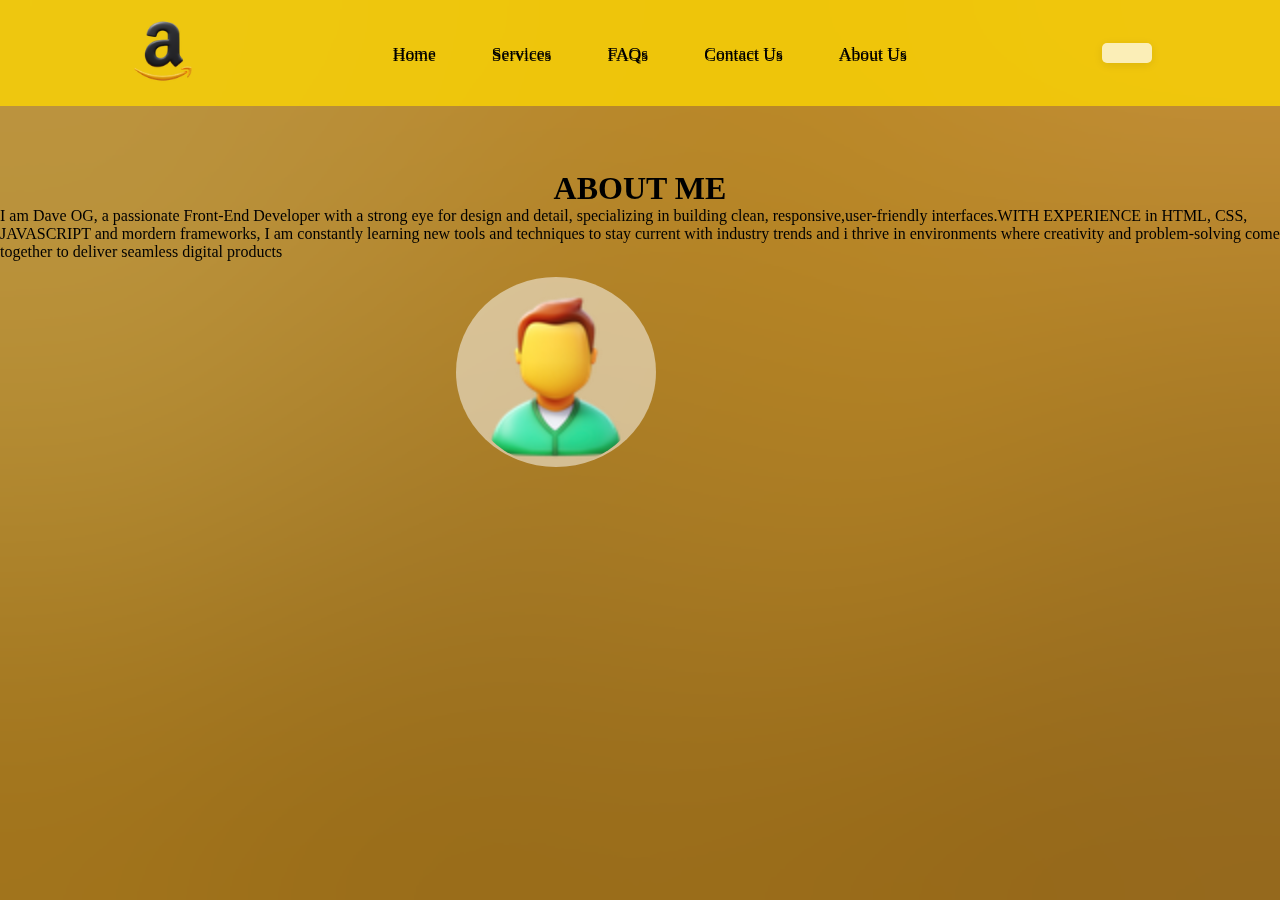
<file: about.html>
<!DOCTYPE html>
<html lang="en">
<head>
    <meta charset="UTF-8">
    <meta http-equiv="X-UA-Compatible" content="IE=edge">
    <meta name="viewport" content="width=device-width, initial-scale=1.0">
    <title>About</title>
    <link rel="stylesheet" href="./about.css">
</head>
<body>
    <nav>
        <a href="#"><img class="nav-logo" src="./img/icons8-amazon-94.png" alt="Amazon icon"></a>
    <ul class="nav-links">
        <li><a href="./index.html" class="links">Home</a></li>
        <li><a href="./services.html" class="links">Services</a></li>
        <li><a href="./faqs.html" class="links">FAQs</a></li>
        <li><a href="./contact.html" class="links">Contact Us</a></li>
        <li><a href="./about.html" class="links">About Us</a></li>
    </ul>
    <div class="social-icons">
     <a href="#"> <i class="fa brands fa-facebook"></i></a>
     <a href=""><i class="fa brands fa-whatsapp"></i></a>
     <a href=""><i class="fa solid fa-phone"></i></a>
    </div> 
    </nav> 
    <!-- #####   ABOUT ME  ###### -->
    <section class="about-me">
        <header>
            <h1>ABOUT ME</h1>
            <p>I am Dave OG, a passionate Front-End Developer with a strong eye for design and detail, specializing in building clean, responsive,user-friendly interfaces.WITH EXPERIENCE in HTML, CSS, JAVASCRIPT and mordern frameworks, I am constantly learning new tools and techniques to stay current with industry trends and i thrive in environments where creativity and problem-solving come together to deliver seamless digital products</p>
            <img width="200px" src="./img/icons8-person-94.png" alt="">
        </header>   
</body>
</html>
</file>
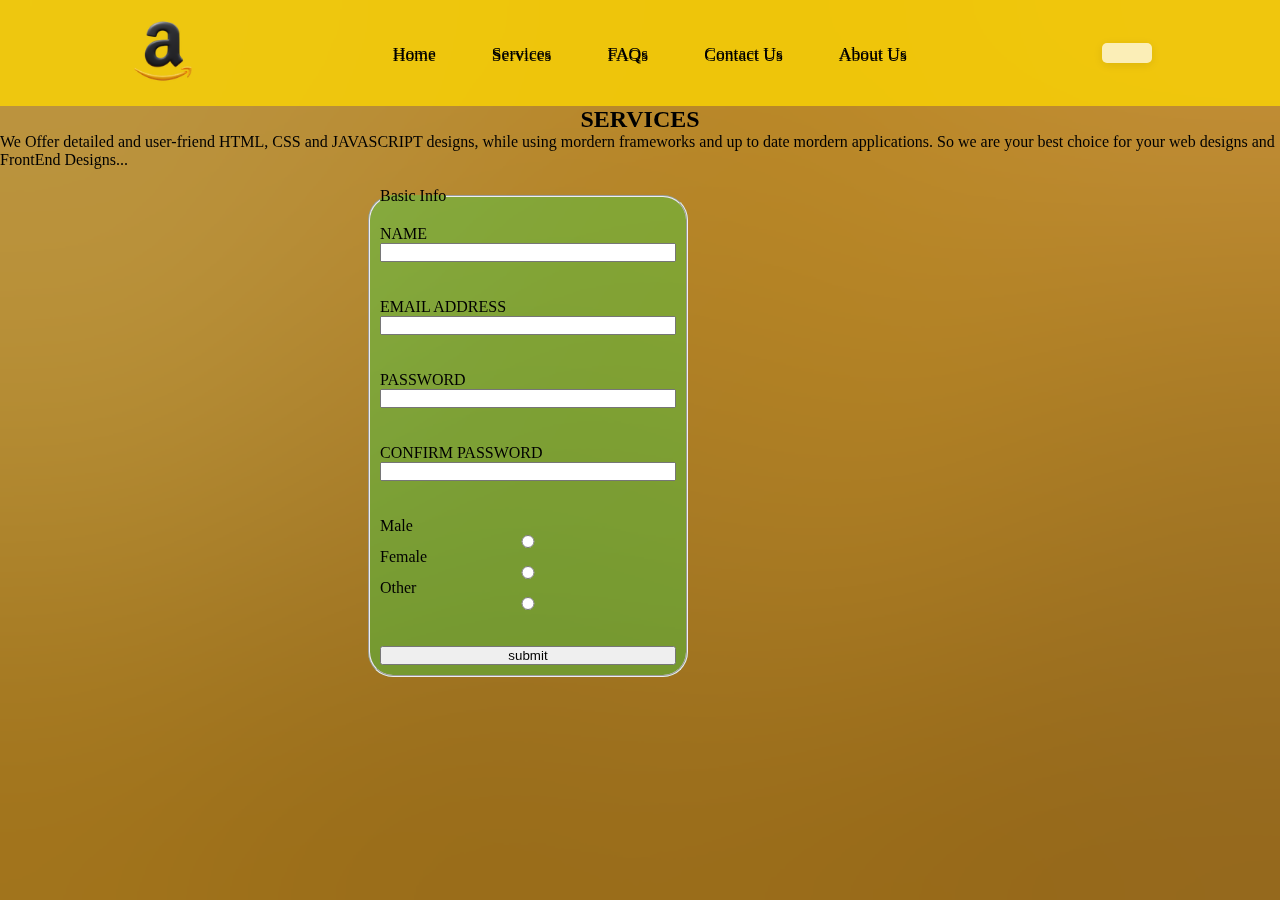
<file: services.html>
<!DOCTYPE html>
<html lang="en">
<head>
    <meta charset="UTF-8">
    <meta http-equiv="X-UA-Compatible" content="IE=edge">
    <meta name="viewport" content="width=device-width, initial-scale=1.0">
    <title>SERVICES</title>
    <link rel="stylesheet" href="./services.css">
</head>
<body>
    <nav>
        <a href="#"><img class="nav-logo" src="./img/icons8-amazon-94.png" alt="Amazon icon"></a>
    <ul class="nav-links">
        <li><a href="./index.html" class="links">Home</a></li>
        <li><a href="./services.html" class="links">Services</a></li>
        <li><a href="./faqs.html" class="links">FAQs</a></li>
        <li><a href="./contact.html" class="links">Contact Us</a></li>
        <li><a href="./about.html" class="links">About Us</a></li>
    </ul>
    <div class="social-icons">
     <a href="#"> <i class="fa brands fa-facebook"></i></a>
     <a href=""><i class="fa brands fa-whatsapp"></i></a>
     <a href=""><i class="fa solid fa-phone"></i></a>
    </div> 
    </nav> 
              <!--##### SERVICES  #####-->
             <div class="services">
                <h2>SERVICES</h2>
                <p>We Offer detailed and user-friend HTML, CSS and JAVASCRIPT designs, while using mordern frameworks and up to date mordern applications. So we are your best choice  for your web designs and FrontEnd Designs...</p>
             </div> <br>
             <!-- SERVICES BUTTON  -->
             <div class="services-forms">
               <form action="">
                <fieldset>
                    <legend>Basic Info</legend>
                    <label for="name">NAME</label>
                <input type="text"><br><br>
                <label for="email">EMAIL ADDRESS</label>
                <input type="email"><br><br>
                <label for="password">PASSWORD</label>
                <input type="password"><br><br>
                <label for="confirm-password">CONFIRM PASSWORD</label>
                <input type="password"><br><br>
               <label for="male">Male</label>
               <input type="radio" id="html"
               name="gender">
               <label for="female">Female</label>
               <input type="radio" id="html"
               name="gender">
               <label for="other">Other</label>
               <input type="radio" id="html"
               name="gender"><br><br>
               <button>submit</button>
                </fieldset>
            </form>
             </div>
</body>
</html>
</file>
<file: about.css>
*{
    margin: 0;
    padding: 0;
    box-sizing: border-box;
}
html{
    min-height: 100vh;
    /* background-image: url(./img/christmas-balls-6837253_1920.jpg);
    background-size: cover;
    background-position: center;
    background-repeat: no-repeat;
    background-attachment: fixed; */
    background: url(./img/christmas-balls-6837253_1920.jpg) center/cover no-repeat fixed;
}
body{
    backdrop-filter: blur(200px);
    min-height: 100vh;
}
nav{
    background-color: rgba(255, 217, 0, 0.753);
    backdrop-filter: blur(20px);
    display: flex;
    align-items: center;
    justify-content: space-between;
    padding: 1em 10%;
}
.nav-logo{
    width: 70px;
}
nav ul{
    display: flex;
    gap: 3.5em;
    list-style: none;
}
.links{
    text-decoration: none;
    color: black;
    font-size: 1.1em;
    text-shadow: 0 2px;
    transform: scale(1.2, 1.2);
}
nav ul :hover{
    text-decoration: underline double;
    text-transform: uppercase;
    color: rgba(255, 0, 0, 0.541);
}
.social-icons a i{
    color: rgb(211, 0, 0);
    font-size: 1.3em;
}
.social-icons a i:hover{
    color: blue;
    transform: scale(1.2, 1.2);
    box-shadow: 0 2px 10px rgb(255, 255, 255, 0.235);
    transition: all .3s ease-in-out;
}
.social-icons{
    background-color: rgba(255, 255, 255, 0.705);
    padding: 10px 6px;
    border-radius: 5px;
    display: flex;
    gap: 1.2em;
    box-shadow: 0 2px 10px rgba(0,0,0,0.085);
}
         /*#### ABOUT ME STYLING #####  */
         .about-me header h1{
            display: flex;
            justify-content: center;
            margin-top: 2em;
        }     
        .about-me header p{
         width: 100%;
        }    
        .about-me header img{
            padding: 1px 6px;
            margin-top: 1em;
            margin-left: 28.5em;
            background-color: rgba(255, 255, 255, 0.5);
            border-radius: 100%;
        }
</file>
<file: services.css>
*{
    margin: 0;
    padding: 0;
    box-sizing: border-box;
}
html{
    min-height: 100vh;
    /* background-image: url(./img/christmas-balls-6837253_1920.jpg);
    background-size: cover;
    background-position: center;
    background-repeat: no-repeat;
    background-attachment: fixed; */
    background: url(./img/christmas-balls-6837253_1920.jpg) center/cover no-repeat fixed;
}
body{
    backdrop-filter: blur(200px);
    min-height: 100vh;
}
nav{
    background-color: rgba(255, 217, 0, 0.753);
    backdrop-filter: blur(20px);
    display: flex;
    align-items: center;
    justify-content: space-between;
    padding: 1em 10%;
}
.nav-logo{
    width: 70px;
}
nav ul{
    display: flex;
    gap: 3.5em;
    list-style: none;
}
.links{
    text-decoration: none;
    color: black;
    font-size: 1.1em;
    text-shadow: 0 2px;
    transform: scale(1.2, 1.2);
}
nav ul :hover{
    text-decoration: underline double;
    text-transform: uppercase;
    color: rgba(255, 0, 0, 0.541);
}
.social-icons a i{
    color: rgb(211, 0, 0);
    font-size: 1.3em;
}
.social-icons a i:hover{
    color: blue;
    transform: scale(1.2, 1.2);
    box-shadow: 0 2px 10px rgb(255, 255, 255, 0.235);
    transition: all .3s ease-in-out;
}
.social-icons{
    background-color: rgba(255, 255, 255, 0.705);
    padding: 10px 6px;
    border-radius: 5px;
    display: flex;
    gap: 1.2em;
    box-shadow: 0 2px 10px rgba(0,0,0,0.085);
}
.services h2{
display: flex;
justify-content: center;
}
.services-forms form fieldset{
    background-color: rgba(17, 240, 84, 0.294);
    padding: 10px 10px;
    padding-top: 20px;
    display: flex;
    flex-direction: column;
    margin-left: 23em;
    width: 20em;
    border-radius: 25px;  
}
.serives-forms form{
    width: 50%;
    border-radius: 2px;
    border-color: blue;
}

.serives-forms form button{
    width: 20px;
}
.serives-forms form legend{
    display: flex;
    align-items: center;
}
</file>
